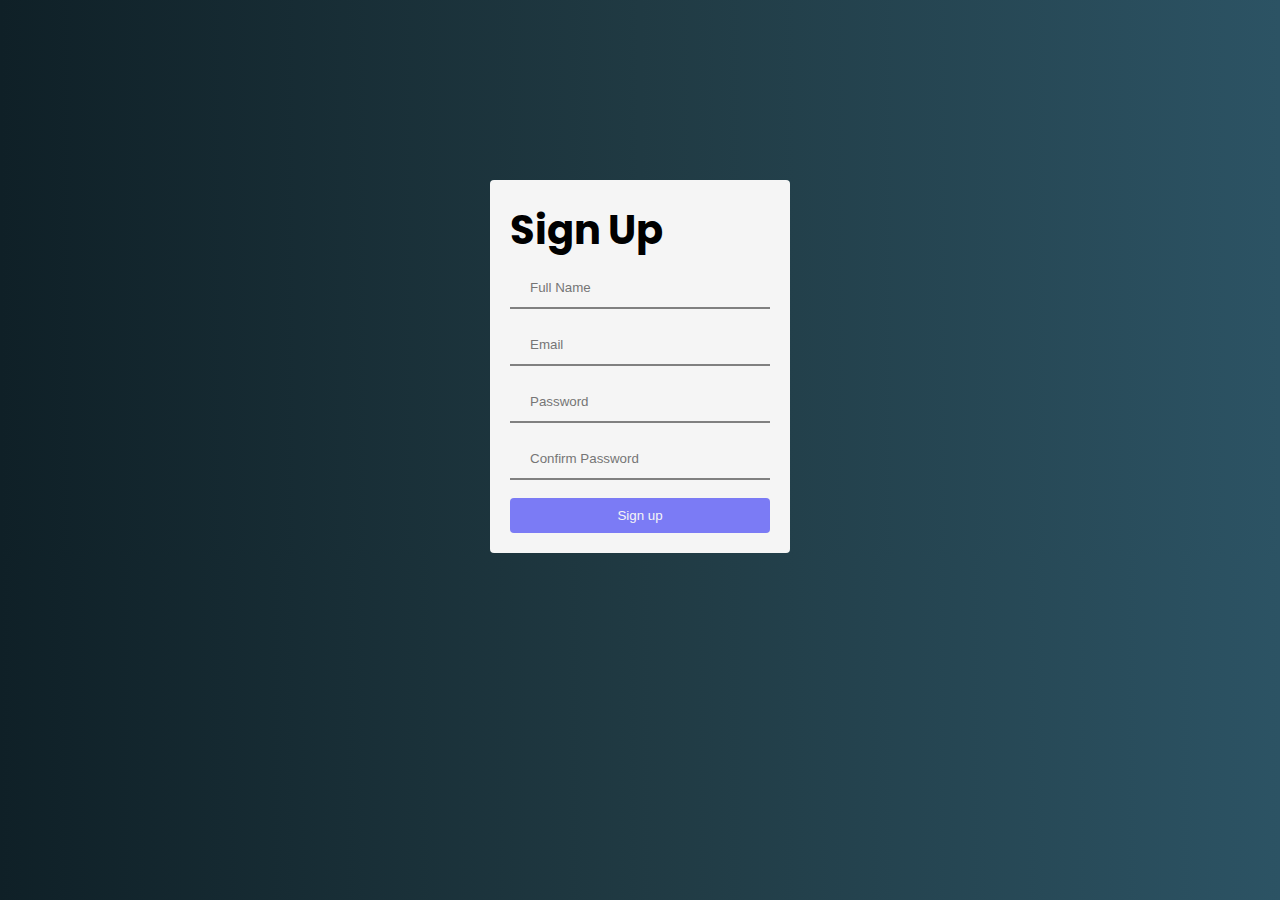
<file: index.html>
<!DOCTYPE html>
<html lang="en">
<head>
    <meta charset="UTF-8">
    <meta http-equiv="X-UA-Compatible" content="IE=edge">
    <meta name="viewport" content="width=device-width, initial-scale=1.0">
    <link rel="stylesheet" href="style.css">
    <title>Sign Up</title>
    <script defer src="script.js"></script>
</head>
<body>
    <div class="signUp" id="signUp">
        <form id="myForm" >
            <h1>Sign Up</h1>
            <input type="text"      id="fullname" placeholder="Full Name" name="fullname" autocomplete="off">
            <input type="text"      id="email" placeholder="Email" name="email" autocomplete="off">
            <input type="password"  id="password" placeholder="Password" name="password" autocomplete="off">
            <input type="password"  id="confirm" placeholder="Confirm Password" name="confirm" autocomplete="off">
            <div id="error">Error: All fields are mandatory</div>
            <div id="correct">Successfully Signed Up!</div>
          <button type="reset" onclick="myFunction()">Sign up</button>
        </form>
    </div>
</body>
</html>
</file>
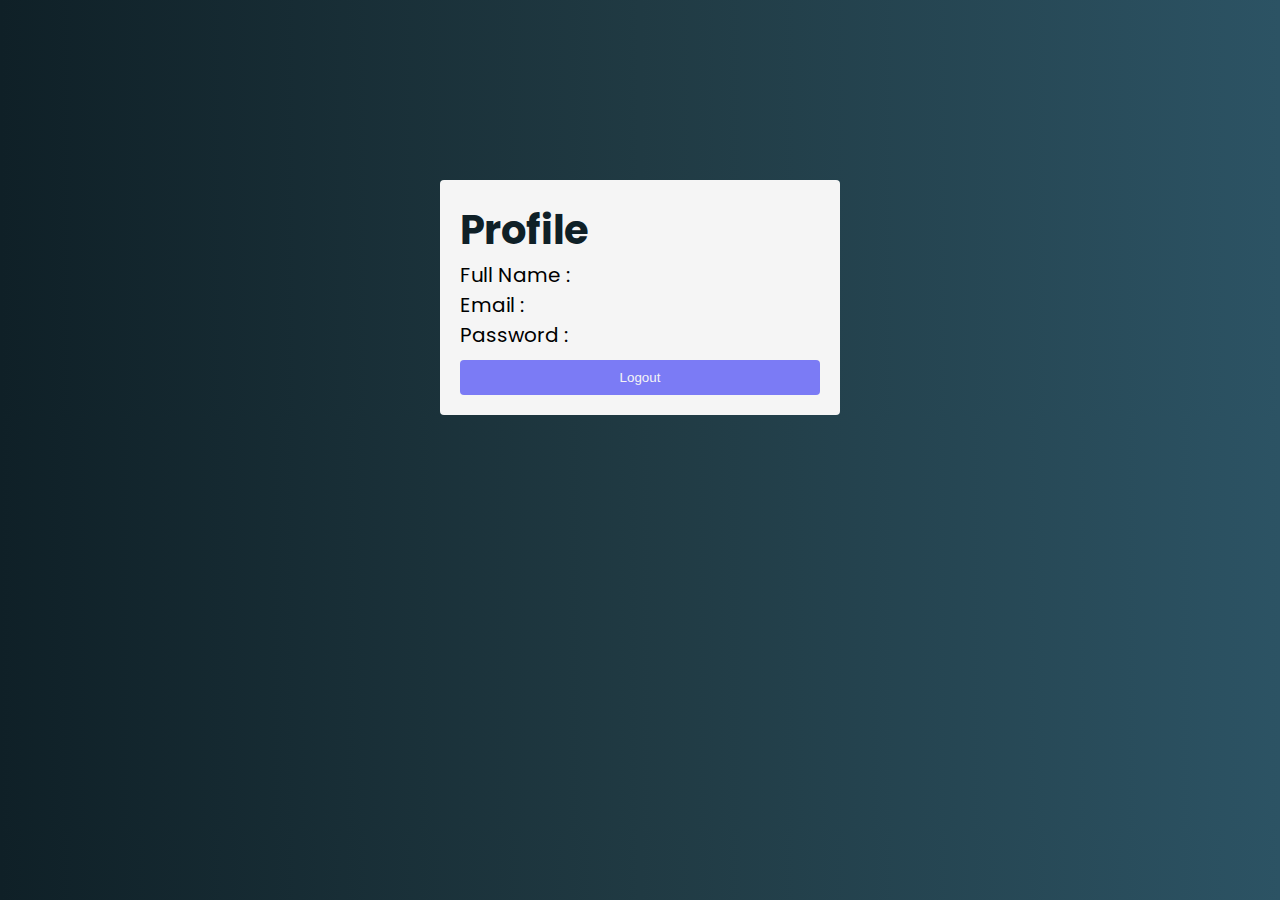
<file: profile.html>
<!DOCTYPE html>
<html lang="en">
<head>
    <meta charset="UTF-8">
    <meta http-equiv="X-UA-Compatible" content="IE=edge">
    <meta name="viewport" content="width=device-width, initial-scale=1.0">
    <link rel="stylesheet" href="style.css">
    <title>Profile</title>
    <script defer src="script2.js"></script>
</head>
<body>
    <div id="profile">
        <h1>Profile</h1>
        <div>
            <label>Full Name : </label>
            <span id="dis_Name"></span>
        </div>
        <div>
            <label>Email : </label>
            <span id="dis_email"></span>
        </div>
        <div>
            <label>Password : </label>
            <span id="dis_password"></span>
        </div>
        <button onclick="deleteItems()">Logout</button>
    </div>
</body>
</html>
</file>
<file: style.css>
@import url('https://fonts.googleapis.com/css2?family=Poppins:wght@100;200;400;700&display=swap');
*{
    box-sizing: border-box;
    margin: 0;
    padding: 0;
}
body{
    background: linear-gradient(to right,#0f2027,#203a43,#2c5364);
    font-family: 'poppins',sans-serif;
}
input{
    width: 100%;
    padding: 12px 20px;
    margin: 8px 0;
    box-sizing: border-box;
    border: none;
    border-bottom: 2px solid gray;
    background-color: whitesmoke; 
  }
  input:focus{
    outline: 0;
  }

  #myForm{
    width: 300px;
    margin: 20vh auto 0 auto;
    padding: 20px;
    background-color: whitesmoke;
    border-radius: 4px;
    font-size: 20px;
  }
  #form h1{
    color: #0f2027;
    text-align: left;
  }
  #myForm button{
    padding: 10px;
    margin-top: 10px;
    width: 100%;
    color: whitesmoke;
    background-color: rgba(32, 32, 244, 0.573);
    border: none;
    border-radius: 4px;
  }
  #profile{
    font-family: 'poppins',sans-serif;
    width: 400px;
    margin: 20vh auto 0 auto;
    padding: 20px;
    background-color: whitesmoke;
    border-radius: 4px;
    font-size: 20px;
  }
  #profile h1{
    color: #0f2027;
    text-align: left;
  }
  #profile button{
    padding: 10px;
    margin-top: 10px;
    width: 100%;
    color: whitesmoke;
    background-color: rgba(32, 32, 244, 0.573);
    border: none;
    border-radius: 4px;
  }
  #error{
    color: red;
    font-size: 14px;
    display: none;
  }
  #correct{
    color: green;
    font-size: 14px;
    display: none;
  }
</file>
